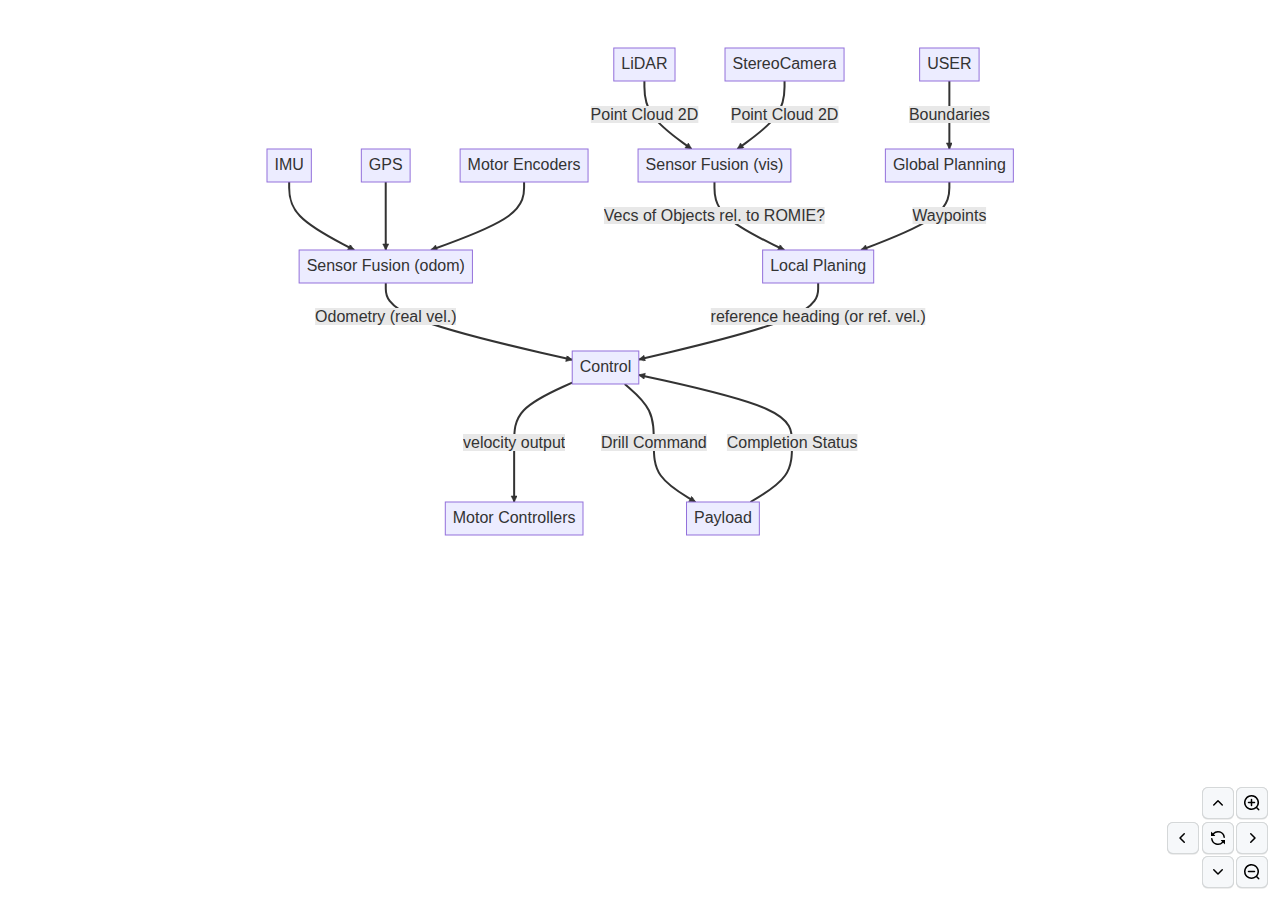
<file: TSPP/myapp/static/General_Architecture_files/mermaid(1).html>
<!DOCTYPE html>
<!-- saved from url=(0151)https://viewscreen.githubusercontent.com/markdown/mermaid?docs_host=https%3A%2F%2Fdocs.github.com&color_mode=light#d948f2ef-a410-43ae-87b3-9292ec05368d -->
<html data-color-mode="light" data-dark-theme="dark" data-light-theme="light"><head><meta http-equiv="Content-Type" content="text/html; charset=UTF-8">
    <title>Render</title>
    
    <meta name="referrer" content="never">
    <link rel="stylesheet" href="./mermaid-8732d8557833f235c1cb.css">
    <script src="./mermaidMarkdown-8732d8557833f235c1cb.js" type="text/javascript"></script>
  </head>
  <body class="" data-render-url="//viewscreen.githubusercontent.com" data-github-hostname="github.com" data-deploy-env="production" data-client-timeout-attempts="30" data-github-docs-hostname="https://docs.github.com" data-new-gr-c-s-check-loaded="14.1107.0" data-gr-ext-installed="">
    <div class="render-shell js-render-shell">
      <div class="border-wrap mermaid-view "><div class="mermaid"><svg id="diagram" width="100%" xmlns="http://www.w3.org/2000/svg" style="max-width: 842.35546875px;" viewBox="-48 -48 842.35546875 583" aria-roledescription="flowchart-v2" height="583" preserveAspectRatio="xMinYMin"><style>#diagram{font-family:"trebuchet ms",verdana,arial,sans-serif;font-size:16px;fill:#333;}#diagram .error-icon{fill:#552222;}#diagram .error-text{fill:#552222;stroke:#552222;}#diagram .edge-thickness-normal{stroke-width:2px;}#diagram .edge-thickness-thick{stroke-width:3.5px;}#diagram .edge-pattern-solid{stroke-dasharray:0;}#diagram .edge-pattern-dashed{stroke-dasharray:3;}#diagram .edge-pattern-dotted{stroke-dasharray:2;}#diagram .marker{fill:#333333;stroke:#333333;}#diagram .marker.cross{stroke:#333333;}#diagram svg{font-family:"trebuchet ms",verdana,arial,sans-serif;font-size:16px;}#diagram .label{font-family:"trebuchet ms",verdana,arial,sans-serif;color:#333;}#diagram .cluster-label text{fill:#333;}#diagram .cluster-label span{color:#333;}#diagram .label text,#diagram span{fill:#333;color:#333;}#diagram .node rect,#diagram .node circle,#diagram .node ellipse,#diagram .node polygon,#diagram .node path{fill:#ECECFF;stroke:#9370DB;stroke-width:1px;}#diagram .node .label{text-align:center;}#diagram .node.clickable{cursor:pointer;}#diagram .arrowheadPath{fill:#333333;}#diagram .edgePath .path{stroke:#333333;stroke-width:2.0px;}#diagram .flowchart-link{stroke:#333333;fill:none;}#diagram .edgeLabel{background-color:#e8e8e8;text-align:center;}#diagram .edgeLabel rect{opacity:0.5;background-color:#e8e8e8;fill:#e8e8e8;}#diagram .cluster rect{fill:#ffffde;stroke:#aaaa33;stroke-width:1px;}#diagram .cluster text{fill:#333;}#diagram .cluster span{color:#333;}#diagram div.mermaidTooltip{position:absolute;text-align:center;max-width:200px;padding:2px;font-family:"trebuchet ms",verdana,arial,sans-serif;font-size:12px;background:hsl(80, 100%, 96.2745098039%);border:1px solid #aaaa33;border-radius:2px;pointer-events:none;z-index:100;}#diagram .flowchartTitleText{text-anchor:middle;font-size:18px;fill:#333;}#diagram :root{--mermaid-font-family:"trebuchet ms",verdana,arial,sans-serif;}</style><g><marker id="flowchart-pointEnd" class="marker flowchart" viewBox="0 0 12 20" refX="10" refY="5" markerUnits="userSpaceOnUse" markerWidth="12" markerHeight="12" orient="auto"><path d="M 0 0 L 10 5 L 0 10 z" class="arrowMarkerPath" style="stroke-width: 1; stroke-dasharray: 1, 0;"></path></marker><marker id="flowchart-pointStart" class="marker flowchart" viewBox="0 0 10 10" refX="0" refY="5" markerUnits="userSpaceOnUse" markerWidth="12" markerHeight="12" orient="auto"><path d="M 0 5 L 10 10 L 10 0 z" class="arrowMarkerPath" style="stroke-width: 1; stroke-dasharray: 1, 0;"></path></marker><marker id="flowchart-circleEnd" class="marker flowchart" viewBox="0 0 10 10" refX="11" refY="5" markerUnits="userSpaceOnUse" markerWidth="11" markerHeight="11" orient="auto"><circle cx="5" cy="5" r="5" class="arrowMarkerPath" style="stroke-width: 1; stroke-dasharray: 1, 0;"></circle></marker><marker id="flowchart-circleStart" class="marker flowchart" viewBox="0 0 10 10" refX="-1" refY="5" markerUnits="userSpaceOnUse" markerWidth="11" markerHeight="11" orient="auto"><circle cx="5" cy="5" r="5" class="arrowMarkerPath" style="stroke-width: 1; stroke-dasharray: 1, 0;"></circle></marker><marker id="flowchart-crossEnd" class="marker cross flowchart" viewBox="0 0 11 11" refX="12" refY="5.2" markerUnits="userSpaceOnUse" markerWidth="11" markerHeight="11" orient="auto"><path d="M 1,1 l 9,9 M 10,1 l -9,9" class="arrowMarkerPath" style="stroke-width: 2; stroke-dasharray: 1, 0;"></path></marker><marker id="flowchart-crossStart" class="marker cross flowchart" viewBox="0 0 11 11" refX="-1" refY="5.2" markerUnits="userSpaceOnUse" markerWidth="11" markerHeight="11" orient="auto"><path d="M 1,1 l 9,9 M 10,1 l -9,9" class="arrowMarkerPath" style="stroke-width: 2; stroke-dasharray: 1, 0;"></path></marker><g class="root"><g class="clusters"></g><g class="edgePaths"><path d="M377.406,33L377.406,38.667C377.406,44.333,377.406,55.667,385.269,67C393.132,78.333,408.857,89.667,416.72,95.333L424.582,101" id="L-LiDAR-J-0" class="edge-thickness-normal edge-pattern-solid flowchart-link LS-LiDAR LE-J" style="fill:none;" marker-end="url(#flowchart-pointEnd)"></path><path d="M517.547,33L517.547,38.667C517.547,44.333,517.547,55.667,509.684,67C501.822,78.333,486.096,89.667,478.233,95.333L470.371,101" id="L-StereoCamera-J-0" class="edge-thickness-normal edge-pattern-solid flowchart-link LS-StereoCamera LE-J" style="fill:none;" marker-end="url(#flowchart-pointEnd)"></path><path d="M22.164,134L22.164,139.667C22.164,145.333,22.164,156.667,33.005,168C43.846,179.333,65.528,190.667,76.37,196.333L87.211,202" id="L-IMU-B-0" class="edge-thickness-normal edge-pattern-solid flowchart-link LS-IMU LE-B" style="fill:none;" marker-end="url(#flowchart-pointEnd)"></path><path d="M118.727,134L118.727,139.667C118.727,145.333,118.727,156.667,118.732,168C118.738,179.333,118.749,190.667,118.755,196.333L118.761,202" id="L-GPS-B-0" class="edge-thickness-normal edge-pattern-solid flowchart-link LS-GPS LE-B" style="fill:none;" marker-end="url(#flowchart-pointEnd)"></path><path d="M682.371,33L682.371,38.667C682.371,44.333,682.371,55.667,682.371,67C682.371,78.333,682.371,89.667,682.371,95.333L682.371,101" id="L-USER-H-0" class="edge-thickness-normal edge-pattern-solid flowchart-link LS-USER LE-H" style="fill:none;" marker-end="url(#flowchart-pointEnd)"></path><path d="M447.477,134L447.477,139.667C447.477,145.333,447.477,156.667,459.113,168C470.749,179.333,494.021,190.667,505.658,196.333L517.294,202" id="L-J-I-0" class="edge-thickness-normal edge-pattern-solid flowchart-link LS-J LE-I" style="fill:none;" marker-end="url(#flowchart-pointEnd)"></path><path d="M118.777,235L118.777,240.667C118.777,246.333,118.777,257.667,149.853,270.475C180.928,283.283,243.079,297.566,274.155,304.708L305.23,311.85" id="L-B-C-0" class="edge-thickness-normal edge-pattern-solid flowchart-link LS-B LE-C" style="fill:none;" marker-end="url(#flowchart-pointEnd)"></path><path d="M682.371,134L682.371,139.667C682.371,145.333,682.371,156.667,667.65,168C652.928,179.333,623.485,190.667,608.763,196.333L594.042,202" id="L-H-I-0" class="edge-thickness-normal edge-pattern-solid flowchart-link LS-H LE-I" style="fill:none;" marker-end="url(#flowchart-pointEnd)"></path><path d="M551.176,235L551.176,240.667C551.176,246.333,551.176,257.667,521.281,270.432C491.387,283.198,431.598,297.397,401.703,304.496L371.809,311.595" id="L-I-C-0" class="edge-thickness-normal edge-pattern-solid flowchart-link LS-I LE-C" style="fill:none;" marker-end="url(#flowchart-pointEnd)"></path><path d="M305.23,334.62L295.55,339.016C285.87,343.413,266.509,352.207,256.829,362.27C247.148,372.333,247.148,383.667,247.148,395C247.148,406.333,247.148,417.667,247.148,427.5C247.148,437.333,247.148,445.667,247.148,449.833L247.148,454" id="L-C-X-0" class="edge-thickness-normal edge-pattern-solid flowchart-link LS-C LE-X" style="fill:none;" marker-end="url(#flowchart-pointEnd)"></path><path d="M483.42,454L490.361,449.833C497.302,445.667,511.184,437.333,518.125,427.5C525.066,417.667,525.066,406.333,525.066,395C525.066,383.667,525.066,372.333,499.523,360.984C473.98,349.635,422.895,338.27,397.352,332.588L371.809,326.906" id="L-F-C-0" class="edge-thickness-normal edge-pattern-solid flowchart-link LS-F LE-C" style="fill:none;" marker-end="url(#flowchart-pointEnd)"></path><path d="M357.716,336L362.563,340.167C367.411,344.333,377.106,352.667,381.953,362.5C386.801,372.333,386.801,383.667,386.801,395C386.801,406.333,386.801,417.667,393.742,427.5C400.683,437.333,414.565,445.667,421.506,449.833L428.447,454" id="L-C-F-0" class="edge-thickness-normal edge-pattern-solid flowchart-link LS-C LE-F" style="fill:none;" marker-end="url(#flowchart-pointEnd)"></path><path d="M257.094,134L257.094,139.667C257.094,145.333,257.094,156.667,241.573,168C226.052,179.333,195.011,190.667,179.49,196.333L163.97,202" id="L-E-B-0" class="edge-thickness-normal edge-pattern-solid flowchart-link LS-E LE-B" style="fill:none;" marker-end="url(#flowchart-pointEnd)"></path></g><g class="edgeLabels"><g class="edgeLabel" transform="translate(377.40625, 67)"><g class="label" transform="translate(-53.8125, -9)"><foreignobject width="107.625" height="18"><div xmlns="http://www.w3.org/1999/xhtml" style="display: inline-block; white-space: nowrap;"><span class="edgeLabel">Point Cloud 2D</span></div></foreignobject></g></g><g class="edgeLabel" transform="translate(517.546875, 67)"><g class="label" transform="translate(-53.8125, -9)"><foreignobject width="107.625" height="18"><div xmlns="http://www.w3.org/1999/xhtml" style="display: inline-block; white-space: nowrap;"><span class="edgeLabel">Point Cloud 2D</span></div></foreignobject></g></g><g class="edgeLabel"><g class="label" transform="translate(0, 0)"><foreignobject width="0" height="0"><div xmlns="http://www.w3.org/1999/xhtml" style="display: inline-block; white-space: nowrap;"><span class="edgeLabel"></span></div></foreignobject></g></g><g class="edgeLabel"><g class="label" transform="translate(0, 0)"><foreignobject width="0" height="0"><div xmlns="http://www.w3.org/1999/xhtml" style="display: inline-block; white-space: nowrap;"><span class="edgeLabel"></span></div></foreignobject></g></g><g class="edgeLabel" transform="translate(682.37109375, 67)"><g class="label" transform="translate(-40.4765625, -9)"><foreignobject width="80.953125" height="18"><div xmlns="http://www.w3.org/1999/xhtml" style="display: inline-block; white-space: nowrap;"><span class="edgeLabel">Boundaries</span></div></foreignobject></g></g><g class="edgeLabel" transform="translate(447.4765625, 168)"><g class="label" transform="translate(-110.7109375, -9)"><foreignobject width="221.421875" height="18"><div xmlns="http://www.w3.org/1999/xhtml" style="display: inline-block; white-space: nowrap;"><span class="edgeLabel">Vecs of Objects rel. to ROMIE?</span></div></foreignobject></g></g><g class="edgeLabel" transform="translate(118.77734375, 269)"><g class="label" transform="translate(-70.6875, -9)"><foreignobject width="141.375" height="18"><div xmlns="http://www.w3.org/1999/xhtml" style="display: inline-block; white-space: nowrap;"><span class="edgeLabel">Odometry (real vel.)</span></div></foreignobject></g></g><g class="edgeLabel" transform="translate(682.37109375, 168)"><g class="label" transform="translate(-37.0546875, -9)"><foreignobject width="74.109375" height="18"><div xmlns="http://www.w3.org/1999/xhtml" style="display: inline-block; white-space: nowrap;"><span class="edgeLabel">Waypoints</span></div></foreignobject></g></g><g class="edgeLabel" transform="translate(551.17578125, 269)"><g class="label" transform="translate(-107.609375, -9)"><foreignobject width="215.21875" height="18"><div xmlns="http://www.w3.org/1999/xhtml" style="display: inline-block; white-space: nowrap;"><span class="edgeLabel">reference heading (or ref. vel.)</span></div></foreignobject></g></g><g class="edgeLabel" transform="translate(247.1484375, 395)"><g class="label" transform="translate(-51.140625, -9)"><foreignobject width="102.28125" height="18"><div xmlns="http://www.w3.org/1999/xhtml" style="display: inline-block; white-space: nowrap;"><span class="edgeLabel">velocity output</span></div></foreignobject></g></g><g class="edgeLabel" transform="translate(525.06640625, 395)"><g class="label" transform="translate(-65.3671875, -9)"><foreignobject width="130.734375" height="18"><div xmlns="http://www.w3.org/1999/xhtml" style="display: inline-block; white-space: nowrap;"><span class="edgeLabel">Completion Status</span></div></foreignobject></g></g><g class="edgeLabel" transform="translate(386.80078125, 395)"><g class="label" transform="translate(-52.8984375, -9)"><foreignobject width="105.796875" height="18"><div xmlns="http://www.w3.org/1999/xhtml" style="display: inline-block; white-space: nowrap;"><span class="edgeLabel">Drill Command</span></div></foreignobject></g></g><g class="edgeLabel"><g class="label" transform="translate(0, 0)"><foreignobject width="0" height="0"><div xmlns="http://www.w3.org/1999/xhtml" style="display: inline-block; white-space: nowrap;"><span class="edgeLabel"></span></div></foreignobject></g></g></g><g class="nodes"><g class="node default default" id="flowchart-LiDAR-48" transform="translate(377.40625, 16.5)"><rect class="basic label-container" style="" rx="0" ry="0" x="-30.6171875" y="-16.5" width="61.234375" height="33"></rect><g class="label" style="" transform="translate(-23.1171875, -9)"><foreignobject width="46.234375" height="18"><div xmlns="http://www.w3.org/1999/xhtml" style="display: inline-block; white-space: nowrap;"><span class="nodeLabel">LiDAR</span></div></foreignobject></g></g><g class="node default default" id="flowchart-StereoCamera-49" transform="translate(517.546875, 16.5)"><rect class="basic label-container" style="" rx="0" ry="0" x="-59.5234375" y="-16.5" width="119.046875" height="33"></rect><g class="label" style="" transform="translate(-52.0234375, -9)"><foreignobject width="104.046875" height="18"><div xmlns="http://www.w3.org/1999/xhtml" style="display: inline-block; white-space: nowrap;"><span class="nodeLabel">StereoCamera</span></div></foreignobject></g></g><g class="node default default" id="flowchart-J-50" transform="translate(447.4765625, 117.5)"><rect class="basic label-container" style="" rx="0" ry="0" x="-76.4140625" y="-16.5" width="152.828125" height="33"></rect><g class="label" style="" transform="translate(-68.9140625, -9)"><foreignobject width="137.828125" height="18"><div xmlns="http://www.w3.org/1999/xhtml" style="display: inline-block; white-space: nowrap;"><span class="nodeLabel">Sensor Fusion (vis)</span></div></foreignobject></g></g><g class="node default default" id="flowchart-IMU-51" transform="translate(22.1640625, 117.5)"><rect class="basic label-container" style="" rx="0" ry="0" x="-22.1640625" y="-16.5" width="44.328125" height="33"></rect><g class="label" style="" transform="translate(-14.6640625, -9)"><foreignobject width="29.328125" height="18"><div xmlns="http://www.w3.org/1999/xhtml" style="display: inline-block; white-space: nowrap;"><span class="nodeLabel">IMU</span></div></foreignobject></g></g><g class="node default default" id="flowchart-GPS-52" transform="translate(118.7265625, 117.5)"><rect class="basic label-container" style="" rx="0" ry="0" x="-24.3984375" y="-16.5" width="48.796875" height="33"></rect><g class="label" style="" transform="translate(-16.8984375, -9)"><foreignobject width="33.796875" height="18"><div xmlns="http://www.w3.org/1999/xhtml" style="display: inline-block; white-space: nowrap;"><span class="nodeLabel">GPS</span></div></foreignobject></g></g><g class="node default default" id="flowchart-B-53" transform="translate(118.77734375, 218.5)"><rect class="basic label-container" style="" rx="0" ry="0" x="-86.6484375" y="-16.5" width="173.296875" height="33"></rect><g class="label" style="" transform="translate(-79.1484375, -9)"><foreignobject width="158.296875" height="18"><div xmlns="http://www.w3.org/1999/xhtml" style="display: inline-block; white-space: nowrap;"><span class="nodeLabel">Sensor Fusion (odom)</span></div></foreignobject></g></g><g class="node default default" id="flowchart-USER-54" transform="translate(682.37109375, 16.5)"><rect class="basic label-container" style="" rx="0" ry="0" x="-29.7265625" y="-16.5" width="59.453125" height="33"></rect><g class="label" style="" transform="translate(-22.2265625, -9)"><foreignobject width="44.453125" height="18"><div xmlns="http://www.w3.org/1999/xhtml" style="display: inline-block; white-space: nowrap;"><span class="nodeLabel">USER</span></div></foreignobject></g></g><g class="node default default" id="flowchart-H-55" transform="translate(682.37109375, 117.5)"><rect class="basic label-container" style="" rx="0" ry="0" x="-63.984375" y="-16.5" width="127.96875" height="33"></rect><g class="label" style="" transform="translate(-56.484375, -9)"><foreignobject width="112.96875" height="18"><div xmlns="http://www.w3.org/1999/xhtml" style="display: inline-block; white-space: nowrap;"><span class="nodeLabel">Global Planning</span></div></foreignobject></g></g><g class="node default default" id="flowchart-I-57" transform="translate(551.17578125, 218.5)"><rect class="basic label-container" style="" rx="0" ry="0" x="-55.5390625" y="-16.5" width="111.078125" height="33"></rect><g class="label" style="" transform="translate(-48.0390625, -9)"><foreignobject width="96.078125" height="18"><div xmlns="http://www.w3.org/1999/xhtml" style="display: inline-block; white-space: nowrap;"><span class="nodeLabel">Local Planing</span></div></foreignobject></g></g><g class="node default default" id="flowchart-C-59" transform="translate(338.51953125, 319.5)"><rect class="basic label-container" style="" rx="0" ry="0" x="-33.2890625" y="-16.5" width="66.578125" height="33"></rect><g class="label" style="" transform="translate(-25.7890625, -9)"><foreignobject width="51.578125" height="18"><div xmlns="http://www.w3.org/1999/xhtml" style="display: inline-block; white-space: nowrap;"><span class="nodeLabel">Control</span></div></foreignobject></g></g><g class="node default default" id="flowchart-X-65" transform="translate(247.1484375, 470.5)"><rect class="basic label-container" style="" rx="0" ry="0" x="-68.8515625" y="-16.5" width="137.703125" height="33"></rect><g class="label" style="" transform="translate(-61.3515625, -9)"><foreignobject width="122.703125" height="18"><div xmlns="http://www.w3.org/1999/xhtml" style="display: inline-block; white-space: nowrap;"><span class="nodeLabel">Motor Controllers</span></div></foreignobject></g></g><g class="node default default" id="flowchart-F-66" transform="translate(455.93359375, 470.5)"><rect class="basic label-container" style="" rx="0" ry="0" x="-36.4140625" y="-16.5" width="72.828125" height="33"></rect><g class="label" style="" transform="translate(-28.9140625, -9)"><foreignobject width="57.828125" height="18"><div xmlns="http://www.w3.org/1999/xhtml" style="display: inline-block; white-space: nowrap;"><span class="nodeLabel">Payload</span></div></foreignobject></g></g><g class="node default default" id="flowchart-E-70" transform="translate(257.09375, 117.5)"><rect class="basic label-container" style="" rx="0" ry="0" x="-63.96875" y="-16.5" width="127.9375" height="33"></rect><g class="label" style="" transform="translate(-56.46875, -9)"><foreignobject width="112.9375" height="18"><div xmlns="http://www.w3.org/1999/xhtml" style="display: inline-block; white-space: nowrap;"><span class="nodeLabel">Motor Encoders</span></div></foreignobject></g></g></g></g></g></svg></div></div>
    </div>
  

<div class="mermaid-viewer-control-panel"><button class="btn zoom-in"><svg version="1.1" width="16" height="16" viewBox="0 0 16 16" class="octicon octicon-zoom-in" aria-hidden="true"><path d="M3.75 7.5a.75.75 0 0 1 .75-.75h2.25V4.5a.75.75 0 0 1 1.5 0v2.25h2.25a.75.75 0 0 1 0 1.5H8.25v2.25a.75.75 0 0 1-1.5 0V8.25H4.5a.75.75 0 0 1-.75-.75Z"></path><path d="M7.5 0a7.5 7.5 0 0 1 5.807 12.247l2.473 2.473a.749.749 0 1 1-1.06 1.06l-2.473-2.473A7.5 7.5 0 1 1 7.5 0Zm-6 7.5a6 6 0 1 0 12 0 6 6 0 0 0-12 0Z"></path></svg></button><button class="btn zoom-out"><svg version="1.1" width="16" height="16" viewBox="0 0 16 16" class="octicon octicon-zoom-out" aria-hidden="true"><path d="M4.5 6.75h6a.75.75 0 0 1 0 1.5h-6a.75.75 0 0 1 0-1.5Z"></path><path d="M0 7.5a7.5 7.5 0 1 1 13.307 4.747l2.473 2.473a.749.749 0 1 1-1.06 1.06l-2.473-2.473A7.5 7.5 0 0 1 0 7.5Zm7.5-6a6 6 0 1 0 0 12 6 6 0 0 0 0-12Z"></path></svg></button><button class="btn reset"><svg version="1.1" width="16" height="16" viewBox="0 0 16 16" class="octicon octicon-sync" aria-hidden="true"><path d="M1.705 8.005a.75.75 0 0 1 .834.656 5.5 5.5 0 0 0 9.592 2.97l-1.204-1.204a.25.25 0 0 1 .177-.427h3.646a.25.25 0 0 1 .25.25v3.646a.25.25 0 0 1-.427.177l-1.38-1.38A7.002 7.002 0 0 1 1.05 8.84a.75.75 0 0 1 .656-.834ZM8 2.5a5.487 5.487 0 0 0-4.131 1.869l1.204 1.204A.25.25 0 0 1 4.896 6H1.25A.25.25 0 0 1 1 5.75V2.104a.25.25 0 0 1 .427-.177l1.38 1.38A7.002 7.002 0 0 1 14.95 7.16a.75.75 0 0 1-1.49.178A5.5 5.5 0 0 0 8 2.5Z"></path></svg></button><button class="btn up"><svg version="1.1" width="16" height="16" viewBox="0 0 16 16" class="octicon octicon-chevron-up" aria-hidden="true"><path d="M3.22 10.53a.749.749 0 0 1 0-1.06l4.25-4.25a.749.749 0 0 1 1.06 0l4.25 4.25a.749.749 0 1 1-1.06 1.06L8 6.811 4.28 10.53a.749.749 0 0 1-1.06 0Z"></path></svg></button><button class="btn down"><svg version="1.1" width="16" height="16" viewBox="0 0 16 16" class="octicon octicon-chevron-down" aria-hidden="true"><path d="M12.78 5.22a.749.749 0 0 1 0 1.06l-4.25 4.25a.749.749 0 0 1-1.06 0L3.22 6.28a.749.749 0 1 1 1.06-1.06L8 8.939l3.72-3.719a.749.749 0 0 1 1.06 0Z"></path></svg></button><button class="btn left"><svg version="1.1" width="16" height="16" viewBox="0 0 16 16" class="octicon octicon-chevron-left" aria-hidden="true"><path d="M9.78 12.78a.75.75 0 0 1-1.06 0L4.47 8.53a.75.75 0 0 1 0-1.06l4.25-4.25a.751.751 0 0 1 1.042.018.751.751 0 0 1 .018 1.042L6.06 8l3.72 3.72a.75.75 0 0 1 0 1.06Z"></path></svg></button><button class="btn right"><svg version="1.1" width="16" height="16" viewBox="0 0 16 16" class="octicon octicon-chevron-right" aria-hidden="true"><path d="M6.22 3.22a.75.75 0 0 1 1.06 0l4.25 4.25a.75.75 0 0 1 0 1.06l-4.25 4.25a.751.751 0 0 1-1.042-.018.751.751 0 0 1-.018-1.042L9.94 8 6.22 4.28a.75.75 0 0 1 0-1.06Z"></path></svg></button></div></body><grammarly-desktop-integration data-grammarly-shadow-root="true"><template shadowrootmode="open"><style>
  div.grammarly-desktop-integration {
    position: absolute;
    width: 1px;
    height: 1px;
    padding: 0;
    margin: -1px;
    overflow: hidden;
    clip: rect(0, 0, 0, 0);
    white-space: nowrap;
    border: 0;
    -moz-user-select: none;
    -webkit-user-select: none;
    -ms-user-select:none;
    user-select:none;
  }

  div.grammarly-desktop-integration:before {
    content: attr(data-content);
  }
</style><div aria-label="grammarly-integration" role="group" tabindex="-1" class="grammarly-desktop-integration" data-content="{&quot;mode&quot;:&quot;full&quot;,&quot;isActive&quot;:true,&quot;isUserDisabled&quot;:false}"></div></template></grammarly-desktop-integration></html>
</file>
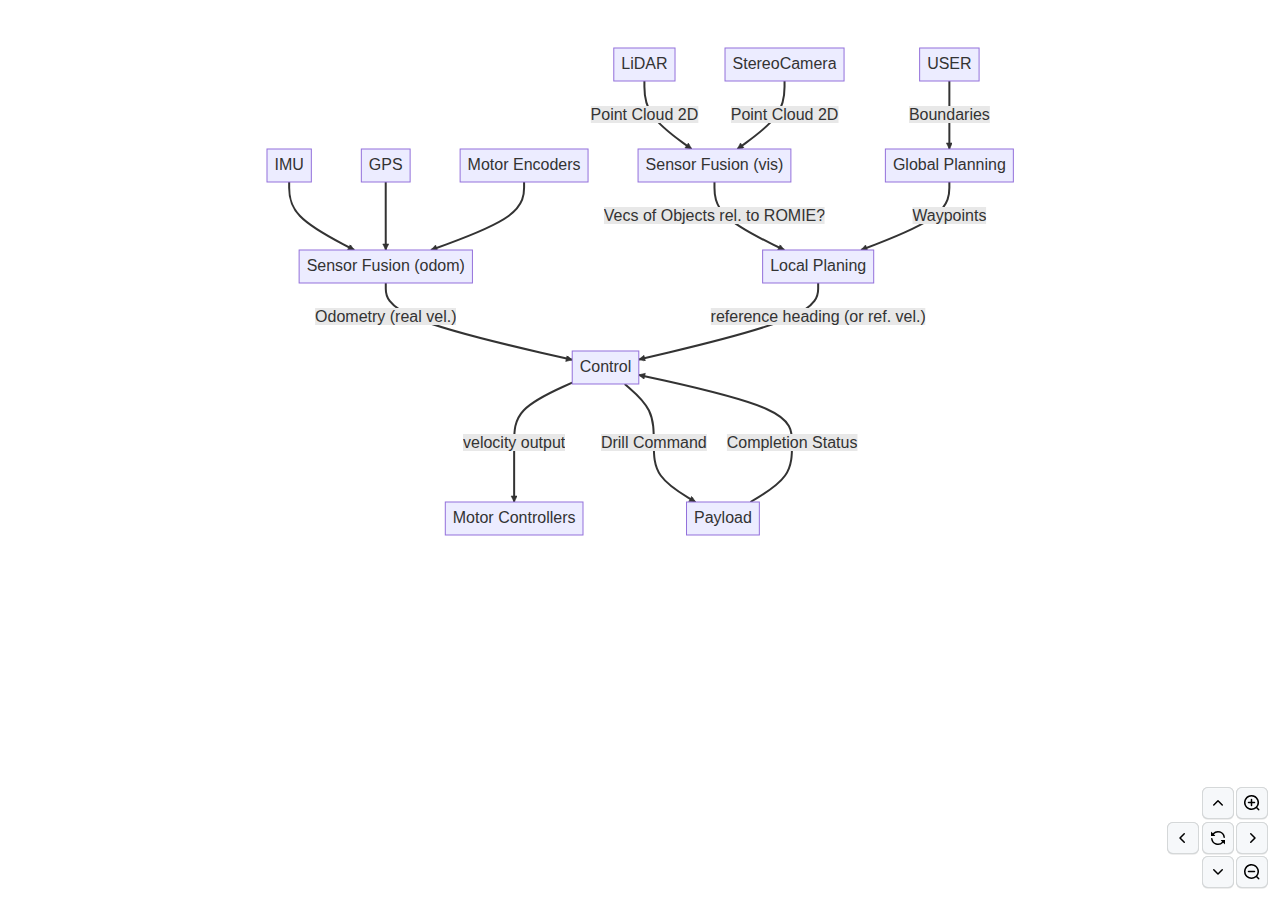
<file: TSPP/myapp/static/General_Architecture_files/mermaid.html>
<!DOCTYPE html>
<!-- saved from url=(0162)https://viewscreen.githubusercontent.com/markdown/mermaid?docs_host=https%3A%2F%2Fdocs.github.com&color_mode=light#d948f2ef-a410-43ae-87b3-9292ec05368d-fullscreen -->
<html data-color-mode="light" data-dark-theme="dark" data-light-theme="light"><head><meta http-equiv="Content-Type" content="text/html; charset=UTF-8">
    <title>Render</title>
    
    <meta name="referrer" content="never">
    <link rel="stylesheet" href="./mermaid-8732d8557833f235c1cb.css">
    <script src="./mermaidMarkdown-8732d8557833f235c1cb.js" type="text/javascript"></script>
  </head>
  <body class="" data-render-url="//viewscreen.githubusercontent.com" data-github-hostname="github.com" data-deploy-env="production" data-client-timeout-attempts="30" data-github-docs-hostname="https://docs.github.com" data-new-gr-c-s-check-loaded="14.1107.0" data-gr-ext-installed="">
    <div class="render-shell js-render-shell">
      <div class="border-wrap mermaid-view "><div class="mermaid"><svg id="diagram" width="100%" xmlns="http://www.w3.org/2000/svg" style="max-width: 842.35546875px;" viewBox="-48 -48 842.35546875 583" aria-roledescription="flowchart-v2" height="583" preserveAspectRatio="xMinYMin"><style>#diagram{font-family:"trebuchet ms",verdana,arial,sans-serif;font-size:16px;fill:#333;}#diagram .error-icon{fill:#552222;}#diagram .error-text{fill:#552222;stroke:#552222;}#diagram .edge-thickness-normal{stroke-width:2px;}#diagram .edge-thickness-thick{stroke-width:3.5px;}#diagram .edge-pattern-solid{stroke-dasharray:0;}#diagram .edge-pattern-dashed{stroke-dasharray:3;}#diagram .edge-pattern-dotted{stroke-dasharray:2;}#diagram .marker{fill:#333333;stroke:#333333;}#diagram .marker.cross{stroke:#333333;}#diagram svg{font-family:"trebuchet ms",verdana,arial,sans-serif;font-size:16px;}#diagram .label{font-family:"trebuchet ms",verdana,arial,sans-serif;color:#333;}#diagram .cluster-label text{fill:#333;}#diagram .cluster-label span{color:#333;}#diagram .label text,#diagram span{fill:#333;color:#333;}#diagram .node rect,#diagram .node circle,#diagram .node ellipse,#diagram .node polygon,#diagram .node path{fill:#ECECFF;stroke:#9370DB;stroke-width:1px;}#diagram .node .label{text-align:center;}#diagram .node.clickable{cursor:pointer;}#diagram .arrowheadPath{fill:#333333;}#diagram .edgePath .path{stroke:#333333;stroke-width:2.0px;}#diagram .flowchart-link{stroke:#333333;fill:none;}#diagram .edgeLabel{background-color:#e8e8e8;text-align:center;}#diagram .edgeLabel rect{opacity:0.5;background-color:#e8e8e8;fill:#e8e8e8;}#diagram .cluster rect{fill:#ffffde;stroke:#aaaa33;stroke-width:1px;}#diagram .cluster text{fill:#333;}#diagram .cluster span{color:#333;}#diagram div.mermaidTooltip{position:absolute;text-align:center;max-width:200px;padding:2px;font-family:"trebuchet ms",verdana,arial,sans-serif;font-size:12px;background:hsl(80, 100%, 96.2745098039%);border:1px solid #aaaa33;border-radius:2px;pointer-events:none;z-index:100;}#diagram .flowchartTitleText{text-anchor:middle;font-size:18px;fill:#333;}#diagram :root{--mermaid-font-family:"trebuchet ms",verdana,arial,sans-serif;}</style><g><marker id="flowchart-pointEnd" class="marker flowchart" viewBox="0 0 12 20" refX="10" refY="5" markerUnits="userSpaceOnUse" markerWidth="12" markerHeight="12" orient="auto"><path d="M 0 0 L 10 5 L 0 10 z" class="arrowMarkerPath" style="stroke-width: 1; stroke-dasharray: 1, 0;"></path></marker><marker id="flowchart-pointStart" class="marker flowchart" viewBox="0 0 10 10" refX="0" refY="5" markerUnits="userSpaceOnUse" markerWidth="12" markerHeight="12" orient="auto"><path d="M 0 5 L 10 10 L 10 0 z" class="arrowMarkerPath" style="stroke-width: 1; stroke-dasharray: 1, 0;"></path></marker><marker id="flowchart-circleEnd" class="marker flowchart" viewBox="0 0 10 10" refX="11" refY="5" markerUnits="userSpaceOnUse" markerWidth="11" markerHeight="11" orient="auto"><circle cx="5" cy="5" r="5" class="arrowMarkerPath" style="stroke-width: 1; stroke-dasharray: 1, 0;"></circle></marker><marker id="flowchart-circleStart" class="marker flowchart" viewBox="0 0 10 10" refX="-1" refY="5" markerUnits="userSpaceOnUse" markerWidth="11" markerHeight="11" orient="auto"><circle cx="5" cy="5" r="5" class="arrowMarkerPath" style="stroke-width: 1; stroke-dasharray: 1, 0;"></circle></marker><marker id="flowchart-crossEnd" class="marker cross flowchart" viewBox="0 0 11 11" refX="12" refY="5.2" markerUnits="userSpaceOnUse" markerWidth="11" markerHeight="11" orient="auto"><path d="M 1,1 l 9,9 M 10,1 l -9,9" class="arrowMarkerPath" style="stroke-width: 2; stroke-dasharray: 1, 0;"></path></marker><marker id="flowchart-crossStart" class="marker cross flowchart" viewBox="0 0 11 11" refX="-1" refY="5.2" markerUnits="userSpaceOnUse" markerWidth="11" markerHeight="11" orient="auto"><path d="M 1,1 l 9,9 M 10,1 l -9,9" class="arrowMarkerPath" style="stroke-width: 2; stroke-dasharray: 1, 0;"></path></marker><g class="root"><g class="clusters"></g><g class="edgePaths"><path d="M377.406,33L377.406,38.667C377.406,44.333,377.406,55.667,385.269,67C393.132,78.333,408.857,89.667,416.72,95.333L424.582,101" id="L-LiDAR-J-0" class="edge-thickness-normal edge-pattern-solid flowchart-link LS-LiDAR LE-J" style="fill:none;" marker-end="url(#flowchart-pointEnd)"></path><path d="M517.547,33L517.547,38.667C517.547,44.333,517.547,55.667,509.684,67C501.822,78.333,486.096,89.667,478.233,95.333L470.371,101" id="L-StereoCamera-J-0" class="edge-thickness-normal edge-pattern-solid flowchart-link LS-StereoCamera LE-J" style="fill:none;" marker-end="url(#flowchart-pointEnd)"></path><path d="M22.164,134L22.164,139.667C22.164,145.333,22.164,156.667,33.005,168C43.846,179.333,65.528,190.667,76.37,196.333L87.211,202" id="L-IMU-B-0" class="edge-thickness-normal edge-pattern-solid flowchart-link LS-IMU LE-B" style="fill:none;" marker-end="url(#flowchart-pointEnd)"></path><path d="M118.727,134L118.727,139.667C118.727,145.333,118.727,156.667,118.732,168C118.738,179.333,118.749,190.667,118.755,196.333L118.761,202" id="L-GPS-B-0" class="edge-thickness-normal edge-pattern-solid flowchart-link LS-GPS LE-B" style="fill:none;" marker-end="url(#flowchart-pointEnd)"></path><path d="M682.371,33L682.371,38.667C682.371,44.333,682.371,55.667,682.371,67C682.371,78.333,682.371,89.667,682.371,95.333L682.371,101" id="L-USER-H-0" class="edge-thickness-normal edge-pattern-solid flowchart-link LS-USER LE-H" style="fill:none;" marker-end="url(#flowchart-pointEnd)"></path><path d="M447.477,134L447.477,139.667C447.477,145.333,447.477,156.667,459.113,168C470.749,179.333,494.021,190.667,505.658,196.333L517.294,202" id="L-J-I-0" class="edge-thickness-normal edge-pattern-solid flowchart-link LS-J LE-I" style="fill:none;" marker-end="url(#flowchart-pointEnd)"></path><path d="M118.777,235L118.777,240.667C118.777,246.333,118.777,257.667,149.853,270.475C180.928,283.283,243.079,297.566,274.155,304.708L305.23,311.85" id="L-B-C-0" class="edge-thickness-normal edge-pattern-solid flowchart-link LS-B LE-C" style="fill:none;" marker-end="url(#flowchart-pointEnd)"></path><path d="M682.371,134L682.371,139.667C682.371,145.333,682.371,156.667,667.65,168C652.928,179.333,623.485,190.667,608.763,196.333L594.042,202" id="L-H-I-0" class="edge-thickness-normal edge-pattern-solid flowchart-link LS-H LE-I" style="fill:none;" marker-end="url(#flowchart-pointEnd)"></path><path d="M551.176,235L551.176,240.667C551.176,246.333,551.176,257.667,521.281,270.432C491.387,283.198,431.598,297.397,401.703,304.496L371.809,311.595" id="L-I-C-0" class="edge-thickness-normal edge-pattern-solid flowchart-link LS-I LE-C" style="fill:none;" marker-end="url(#flowchart-pointEnd)"></path><path d="M305.23,334.62L295.55,339.016C285.87,343.413,266.509,352.207,256.829,362.27C247.148,372.333,247.148,383.667,247.148,395C247.148,406.333,247.148,417.667,247.148,427.5C247.148,437.333,247.148,445.667,247.148,449.833L247.148,454" id="L-C-X-0" class="edge-thickness-normal edge-pattern-solid flowchart-link LS-C LE-X" style="fill:none;" marker-end="url(#flowchart-pointEnd)"></path><path d="M483.42,454L490.361,449.833C497.302,445.667,511.184,437.333,518.125,427.5C525.066,417.667,525.066,406.333,525.066,395C525.066,383.667,525.066,372.333,499.523,360.984C473.98,349.635,422.895,338.27,397.352,332.588L371.809,326.906" id="L-F-C-0" class="edge-thickness-normal edge-pattern-solid flowchart-link LS-F LE-C" style="fill:none;" marker-end="url(#flowchart-pointEnd)"></path><path d="M357.716,336L362.563,340.167C367.411,344.333,377.106,352.667,381.953,362.5C386.801,372.333,386.801,383.667,386.801,395C386.801,406.333,386.801,417.667,393.742,427.5C400.683,437.333,414.565,445.667,421.506,449.833L428.447,454" id="L-C-F-0" class="edge-thickness-normal edge-pattern-solid flowchart-link LS-C LE-F" style="fill:none;" marker-end="url(#flowchart-pointEnd)"></path><path d="M257.094,134L257.094,139.667C257.094,145.333,257.094,156.667,241.573,168C226.052,179.333,195.011,190.667,179.49,196.333L163.97,202" id="L-E-B-0" class="edge-thickness-normal edge-pattern-solid flowchart-link LS-E LE-B" style="fill:none;" marker-end="url(#flowchart-pointEnd)"></path></g><g class="edgeLabels"><g class="edgeLabel" transform="translate(377.40625, 67)"><g class="label" transform="translate(-53.8125, -9)"><foreignobject width="107.625" height="18"><div xmlns="http://www.w3.org/1999/xhtml" style="display: inline-block; white-space: nowrap;"><span class="edgeLabel">Point Cloud 2D</span></div></foreignobject></g></g><g class="edgeLabel" transform="translate(517.546875, 67)"><g class="label" transform="translate(-53.8125, -9)"><foreignobject width="107.625" height="18"><div xmlns="http://www.w3.org/1999/xhtml" style="display: inline-block; white-space: nowrap;"><span class="edgeLabel">Point Cloud 2D</span></div></foreignobject></g></g><g class="edgeLabel"><g class="label" transform="translate(0, 0)"><foreignobject width="0" height="0"><div xmlns="http://www.w3.org/1999/xhtml" style="display: inline-block; white-space: nowrap;"><span class="edgeLabel"></span></div></foreignobject></g></g><g class="edgeLabel"><g class="label" transform="translate(0, 0)"><foreignobject width="0" height="0"><div xmlns="http://www.w3.org/1999/xhtml" style="display: inline-block; white-space: nowrap;"><span class="edgeLabel"></span></div></foreignobject></g></g><g class="edgeLabel" transform="translate(682.37109375, 67)"><g class="label" transform="translate(-40.4765625, -9)"><foreignobject width="80.953125" height="18"><div xmlns="http://www.w3.org/1999/xhtml" style="display: inline-block; white-space: nowrap;"><span class="edgeLabel">Boundaries</span></div></foreignobject></g></g><g class="edgeLabel" transform="translate(447.4765625, 168)"><g class="label" transform="translate(-110.7109375, -9)"><foreignobject width="221.421875" height="18"><div xmlns="http://www.w3.org/1999/xhtml" style="display: inline-block; white-space: nowrap;"><span class="edgeLabel">Vecs of Objects rel. to ROMIE?</span></div></foreignobject></g></g><g class="edgeLabel" transform="translate(118.77734375, 269)"><g class="label" transform="translate(-70.6875, -9)"><foreignobject width="141.375" height="18"><div xmlns="http://www.w3.org/1999/xhtml" style="display: inline-block; white-space: nowrap;"><span class="edgeLabel">Odometry (real vel.)</span></div></foreignobject></g></g><g class="edgeLabel" transform="translate(682.37109375, 168)"><g class="label" transform="translate(-37.0546875, -9)"><foreignobject width="74.109375" height="18"><div xmlns="http://www.w3.org/1999/xhtml" style="display: inline-block; white-space: nowrap;"><span class="edgeLabel">Waypoints</span></div></foreignobject></g></g><g class="edgeLabel" transform="translate(551.17578125, 269)"><g class="label" transform="translate(-107.609375, -9)"><foreignobject width="215.21875" height="18"><div xmlns="http://www.w3.org/1999/xhtml" style="display: inline-block; white-space: nowrap;"><span class="edgeLabel">reference heading (or ref. vel.)</span></div></foreignobject></g></g><g class="edgeLabel" transform="translate(247.1484375, 395)"><g class="label" transform="translate(-51.140625, -9)"><foreignobject width="102.28125" height="18"><div xmlns="http://www.w3.org/1999/xhtml" style="display: inline-block; white-space: nowrap;"><span class="edgeLabel">velocity output</span></div></foreignobject></g></g><g class="edgeLabel" transform="translate(525.06640625, 395)"><g class="label" transform="translate(-65.3671875, -9)"><foreignobject width="130.734375" height="18"><div xmlns="http://www.w3.org/1999/xhtml" style="display: inline-block; white-space: nowrap;"><span class="edgeLabel">Completion Status</span></div></foreignobject></g></g><g class="edgeLabel" transform="translate(386.80078125, 395)"><g class="label" transform="translate(-52.8984375, -9)"><foreignobject width="105.796875" height="18"><div xmlns="http://www.w3.org/1999/xhtml" style="display: inline-block; white-space: nowrap;"><span class="edgeLabel">Drill Command</span></div></foreignobject></g></g><g class="edgeLabel"><g class="label" transform="translate(0, 0)"><foreignobject width="0" height="0"><div xmlns="http://www.w3.org/1999/xhtml" style="display: inline-block; white-space: nowrap;"><span class="edgeLabel"></span></div></foreignobject></g></g></g><g class="nodes"><g class="node default default" id="flowchart-LiDAR-120" transform="translate(377.40625, 16.5)"><rect class="basic label-container" style="" rx="0" ry="0" x="-30.6171875" y="-16.5" width="61.234375" height="33"></rect><g class="label" style="" transform="translate(-23.1171875, -9)"><foreignobject width="46.234375" height="18"><div xmlns="http://www.w3.org/1999/xhtml" style="display: inline-block; white-space: nowrap;"><span class="nodeLabel">LiDAR</span></div></foreignobject></g></g><g class="node default default" id="flowchart-StereoCamera-121" transform="translate(517.546875, 16.5)"><rect class="basic label-container" style="" rx="0" ry="0" x="-59.5234375" y="-16.5" width="119.046875" height="33"></rect><g class="label" style="" transform="translate(-52.0234375, -9)"><foreignobject width="104.046875" height="18"><div xmlns="http://www.w3.org/1999/xhtml" style="display: inline-block; white-space: nowrap;"><span class="nodeLabel">StereoCamera</span></div></foreignobject></g></g><g class="node default default" id="flowchart-J-122" transform="translate(447.4765625, 117.5)"><rect class="basic label-container" style="" rx="0" ry="0" x="-76.4140625" y="-16.5" width="152.828125" height="33"></rect><g class="label" style="" transform="translate(-68.9140625, -9)"><foreignobject width="137.828125" height="18"><div xmlns="http://www.w3.org/1999/xhtml" style="display: inline-block; white-space: nowrap;"><span class="nodeLabel">Sensor Fusion (vis)</span></div></foreignobject></g></g><g class="node default default" id="flowchart-IMU-123" transform="translate(22.1640625, 117.5)"><rect class="basic label-container" style="" rx="0" ry="0" x="-22.1640625" y="-16.5" width="44.328125" height="33"></rect><g class="label" style="" transform="translate(-14.6640625, -9)"><foreignobject width="29.328125" height="18"><div xmlns="http://www.w3.org/1999/xhtml" style="display: inline-block; white-space: nowrap;"><span class="nodeLabel">IMU</span></div></foreignobject></g></g><g class="node default default" id="flowchart-GPS-124" transform="translate(118.7265625, 117.5)"><rect class="basic label-container" style="" rx="0" ry="0" x="-24.3984375" y="-16.5" width="48.796875" height="33"></rect><g class="label" style="" transform="translate(-16.8984375, -9)"><foreignobject width="33.796875" height="18"><div xmlns="http://www.w3.org/1999/xhtml" style="display: inline-block; white-space: nowrap;"><span class="nodeLabel">GPS</span></div></foreignobject></g></g><g class="node default default" id="flowchart-B-125" transform="translate(118.77734375, 218.5)"><rect class="basic label-container" style="" rx="0" ry="0" x="-86.6484375" y="-16.5" width="173.296875" height="33"></rect><g class="label" style="" transform="translate(-79.1484375, -9)"><foreignobject width="158.296875" height="18"><div xmlns="http://www.w3.org/1999/xhtml" style="display: inline-block; white-space: nowrap;"><span class="nodeLabel">Sensor Fusion (odom)</span></div></foreignobject></g></g><g class="node default default" id="flowchart-USER-126" transform="translate(682.37109375, 16.5)"><rect class="basic label-container" style="" rx="0" ry="0" x="-29.7265625" y="-16.5" width="59.453125" height="33"></rect><g class="label" style="" transform="translate(-22.2265625, -9)"><foreignobject width="44.453125" height="18"><div xmlns="http://www.w3.org/1999/xhtml" style="display: inline-block; white-space: nowrap;"><span class="nodeLabel">USER</span></div></foreignobject></g></g><g class="node default default" id="flowchart-H-127" transform="translate(682.37109375, 117.5)"><rect class="basic label-container" style="" rx="0" ry="0" x="-63.984375" y="-16.5" width="127.96875" height="33"></rect><g class="label" style="" transform="translate(-56.484375, -9)"><foreignobject width="112.96875" height="18"><div xmlns="http://www.w3.org/1999/xhtml" style="display: inline-block; white-space: nowrap;"><span class="nodeLabel">Global Planning</span></div></foreignobject></g></g><g class="node default default" id="flowchart-I-129" transform="translate(551.17578125, 218.5)"><rect class="basic label-container" style="" rx="0" ry="0" x="-55.5390625" y="-16.5" width="111.078125" height="33"></rect><g class="label" style="" transform="translate(-48.0390625, -9)"><foreignobject width="96.078125" height="18"><div xmlns="http://www.w3.org/1999/xhtml" style="display: inline-block; white-space: nowrap;"><span class="nodeLabel">Local Planing</span></div></foreignobject></g></g><g class="node default default" id="flowchart-C-131" transform="translate(338.51953125, 319.5)"><rect class="basic label-container" style="" rx="0" ry="0" x="-33.2890625" y="-16.5" width="66.578125" height="33"></rect><g class="label" style="" transform="translate(-25.7890625, -9)"><foreignobject width="51.578125" height="18"><div xmlns="http://www.w3.org/1999/xhtml" style="display: inline-block; white-space: nowrap;"><span class="nodeLabel">Control</span></div></foreignobject></g></g><g class="node default default" id="flowchart-X-137" transform="translate(247.1484375, 470.5)"><rect class="basic label-container" style="" rx="0" ry="0" x="-68.8515625" y="-16.5" width="137.703125" height="33"></rect><g class="label" style="" transform="translate(-61.3515625, -9)"><foreignobject width="122.703125" height="18"><div xmlns="http://www.w3.org/1999/xhtml" style="display: inline-block; white-space: nowrap;"><span class="nodeLabel">Motor Controllers</span></div></foreignobject></g></g><g class="node default default" id="flowchart-F-138" transform="translate(455.93359375, 470.5)"><rect class="basic label-container" style="" rx="0" ry="0" x="-36.4140625" y="-16.5" width="72.828125" height="33"></rect><g class="label" style="" transform="translate(-28.9140625, -9)"><foreignobject width="57.828125" height="18"><div xmlns="http://www.w3.org/1999/xhtml" style="display: inline-block; white-space: nowrap;"><span class="nodeLabel">Payload</span></div></foreignobject></g></g><g class="node default default" id="flowchart-E-142" transform="translate(257.09375, 117.5)"><rect class="basic label-container" style="" rx="0" ry="0" x="-63.96875" y="-16.5" width="127.9375" height="33"></rect><g class="label" style="" transform="translate(-56.46875, -9)"><foreignobject width="112.9375" height="18"><div xmlns="http://www.w3.org/1999/xhtml" style="display: inline-block; white-space: nowrap;"><span class="nodeLabel">Motor Encoders</span></div></foreignobject></g></g></g></g></g></svg></div></div>
    </div>
  

<div class="mermaid-viewer-control-panel"><button class="btn zoom-in"><svg version="1.1" width="16" height="16" viewBox="0 0 16 16" class="octicon octicon-zoom-in" aria-hidden="true"><path d="M3.75 7.5a.75.75 0 0 1 .75-.75h2.25V4.5a.75.75 0 0 1 1.5 0v2.25h2.25a.75.75 0 0 1 0 1.5H8.25v2.25a.75.75 0 0 1-1.5 0V8.25H4.5a.75.75 0 0 1-.75-.75Z"></path><path d="M7.5 0a7.5 7.5 0 0 1 5.807 12.247l2.473 2.473a.749.749 0 1 1-1.06 1.06l-2.473-2.473A7.5 7.5 0 1 1 7.5 0Zm-6 7.5a6 6 0 1 0 12 0 6 6 0 0 0-12 0Z"></path></svg></button><button class="btn zoom-out"><svg version="1.1" width="16" height="16" viewBox="0 0 16 16" class="octicon octicon-zoom-out" aria-hidden="true"><path d="M4.5 6.75h6a.75.75 0 0 1 0 1.5h-6a.75.75 0 0 1 0-1.5Z"></path><path d="M0 7.5a7.5 7.5 0 1 1 13.307 4.747l2.473 2.473a.749.749 0 1 1-1.06 1.06l-2.473-2.473A7.5 7.5 0 0 1 0 7.5Zm7.5-6a6 6 0 1 0 0 12 6 6 0 0 0 0-12Z"></path></svg></button><button class="btn reset"><svg version="1.1" width="16" height="16" viewBox="0 0 16 16" class="octicon octicon-sync" aria-hidden="true"><path d="M1.705 8.005a.75.75 0 0 1 .834.656 5.5 5.5 0 0 0 9.592 2.97l-1.204-1.204a.25.25 0 0 1 .177-.427h3.646a.25.25 0 0 1 .25.25v3.646a.25.25 0 0 1-.427.177l-1.38-1.38A7.002 7.002 0 0 1 1.05 8.84a.75.75 0 0 1 .656-.834ZM8 2.5a5.487 5.487 0 0 0-4.131 1.869l1.204 1.204A.25.25 0 0 1 4.896 6H1.25A.25.25 0 0 1 1 5.75V2.104a.25.25 0 0 1 .427-.177l1.38 1.38A7.002 7.002 0 0 1 14.95 7.16a.75.75 0 0 1-1.49.178A5.5 5.5 0 0 0 8 2.5Z"></path></svg></button><button class="btn up"><svg version="1.1" width="16" height="16" viewBox="0 0 16 16" class="octicon octicon-chevron-up" aria-hidden="true"><path d="M3.22 10.53a.749.749 0 0 1 0-1.06l4.25-4.25a.749.749 0 0 1 1.06 0l4.25 4.25a.749.749 0 1 1-1.06 1.06L8 6.811 4.28 10.53a.749.749 0 0 1-1.06 0Z"></path></svg></button><button class="btn down"><svg version="1.1" width="16" height="16" viewBox="0 0 16 16" class="octicon octicon-chevron-down" aria-hidden="true"><path d="M12.78 5.22a.749.749 0 0 1 0 1.06l-4.25 4.25a.749.749 0 0 1-1.06 0L3.22 6.28a.749.749 0 1 1 1.06-1.06L8 8.939l3.72-3.719a.749.749 0 0 1 1.06 0Z"></path></svg></button><button class="btn left"><svg version="1.1" width="16" height="16" viewBox="0 0 16 16" class="octicon octicon-chevron-left" aria-hidden="true"><path d="M9.78 12.78a.75.75 0 0 1-1.06 0L4.47 8.53a.75.75 0 0 1 0-1.06l4.25-4.25a.751.751 0 0 1 1.042.018.751.751 0 0 1 .018 1.042L6.06 8l3.72 3.72a.75.75 0 0 1 0 1.06Z"></path></svg></button><button class="btn right"><svg version="1.1" width="16" height="16" viewBox="0 0 16 16" class="octicon octicon-chevron-right" aria-hidden="true"><path d="M6.22 3.22a.75.75 0 0 1 1.06 0l4.25 4.25a.75.75 0 0 1 0 1.06l-4.25 4.25a.751.751 0 0 1-1.042-.018.751.751 0 0 1-.018-1.042L9.94 8 6.22 4.28a.75.75 0 0 1 0-1.06Z"></path></svg></button></div></body><grammarly-desktop-integration data-grammarly-shadow-root="true"><template shadowrootmode="open"><style>
  div.grammarly-desktop-integration {
    position: absolute;
    width: 1px;
    height: 1px;
    padding: 0;
    margin: -1px;
    overflow: hidden;
    clip: rect(0, 0, 0, 0);
    white-space: nowrap;
    border: 0;
    -moz-user-select: none;
    -webkit-user-select: none;
    -ms-user-select:none;
    user-select:none;
  }

  div.grammarly-desktop-integration:before {
    content: attr(data-content);
  }
</style><div aria-label="grammarly-integration" role="group" tabindex="-1" class="grammarly-desktop-integration" data-content="{&quot;mode&quot;:&quot;full&quot;,&quot;isActive&quot;:true,&quot;isUserDisabled&quot;:false}"></div></template></grammarly-desktop-integration></html>
</file>
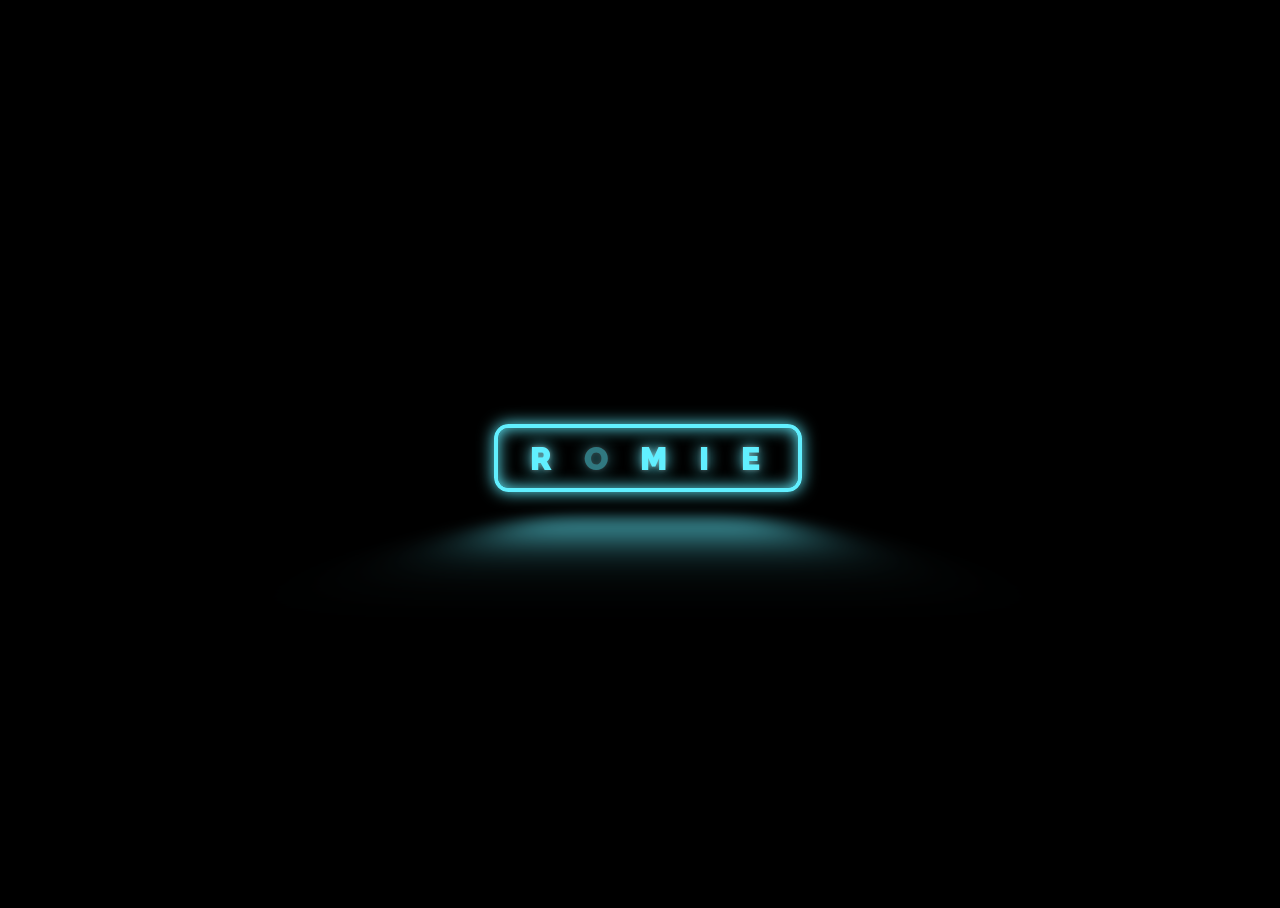
<file: TSPP/myapp/tspp/templates/landingpage.html>
<!DOCTYPE html>
<html>

<head>
    <style>
        /* Paste your CSS code here */
        @import url("https://fonts.googleapis.com/css?family=Raleway");

        :root {
            --glow-color: #61efff;
        }

        *,
        *::before,
        *::after {
            box-sizing: border-box;
        }

        html,
        body {
            height: 100%;
            width: 100%;
            overflow: hidden;
        }

        body {
            min-height: 100vh;
            display: flex;
            justify-content: center;
            align-items: center;
            background: black;
        }

        .glowing-btn {
            position: relative;
            color: var(--glow-color);
            cursor: pointer;
            padding: 0.35em 1em;
            border: 0.15em solid var(--glow-color);
            border-radius: 0.45em;
            background: none;
            perspective: 2em;
            font-family: "Raleway", sans-serif;
            font-size: 2em;
            font-weight: 900;
            letter-spacing: 1em;

            -webkit-box-shadow: inset 0px 0px 0.5em 0px var(--glow-color),
                0px 0px 0.5em 0px var(--glow-color);
            -moz-box-shadow: inset 0px 0px 0.5em 0px var(--glow-color),
                0px 0px 0.5em 0px var(--glow-color);
            box-shadow: inset 0px 0px 0.5em 0px var(--glow-color),
                0px 0px 0.5em 0px var(--glow-color);
            animation: border-flicker 2s linear infinite;
        }

        .glowing-txt {
            float: left;
            margin-right: -0.8em;
            -webkit-text-shadow: 0 0 0.125em hsl(0 0% 100% / 0.3),
                0 0 0.45em var(--glow-color);
            -moz-text-shadow: 0 0 0.125em hsl(0 0% 100% / 0.3),
                0 0 0.45em var(--glow-color);
            text-shadow: 0 0 0.125em hsl(0 0% 100% / 0.3), 0 0 0.45em var(--glow-color);
            animation: text-flicker 3s linear infinite;
        }

        .faulty-letter {
            opacity: 0.5;
            animation: faulty-flicker 2s linear infinite;
        }

        .glowing-btn::before {
            content: "";
            position: absolute;
            top: 0;
            bottom: 0;
            left: 0;
            right: 0;
            opacity: 0.7;
            filter: blur(1em);
            transform: translateY(120%) rotateX(95deg) scale(1, 0.35);
            background: var(--glow-color);
            pointer-events: none;
        }

        .glowing-btn::after {
            content: "";
            position: absolute;
            top: 0;
            left: 0;
            right: 0;
            bottom: 0;
            opacity: 0;
            z-index: -1;
            background-color: var(--glow-color);
            box-shadow: 0 0 2em 0.2em var(--glow-color);
            transition: opacity 100ms linear;
        }

        .glowing-btn:hover {
            color: rgba(0, 0, 0, 0.8);
            text-shadow: none;
            animation: none;
        }

        .glowing-btn:hover .glowing-txt {
            animation: none;
        }

        .glowing-btn:hover .faulty-letter {
            animation: none;
            text-shadow: none;
            opacity: 1;
        }

        .glowing-btn:hover:before {
            filter: blur(1.5em);
            opacity: 1;
        }

        .glowing-btn:hover:after {
            opacity: 1;
        }

        @keyframes faulty-flicker {
            0% {
                opacity: 0.1;
            }

            2% {
                opacity: 0.1;
            }

            4% {
                opacity: 0.5;
            }

            19% {
                opacity: 0.5;
            }

            21% {
                opacity: 0.1;
            }

            23% {
                opacity: 1;
            }

            80% {
                opacity: 0.5;
            }

            83% {
                opacity: 0.4;
            }

            87% {
                opacity: 1;
            }
        }

        @keyframes text-flicker {
            0% {
                opacity: 0.1;
            }

            2% {
                opacity: 1;
            }

            8% {
                opacity: 0.1;
            }

            9% {
                opacity: 1;
            }

            12% {
                opacity: 0.1;
            }

            20% {
                opacity: 1;
            }

            25% {
                opacity: 0.3;
            }

            30% {
                opacity: 1;
            }

            70% {
                opacity: 0.7;
            }

            72% {
                opacity: 0.2;
            }

            77% {
                opacity: 0.9;
            }

            100% {
                opacity: 0.9;
            }
        }

        @keyframes border-flicker {
            0% {
                opacity: 0.1;
            }

            2% {
                opacity: 1;
            }

            4% {
                opacity: 0.1;
            }

            8% {
                opacity: 1;
            }

            70% {
                opacity: 0.7;
            }

            100% {
                opacity: 1;
            }
        }

        @media only screen and (max-width: 600px) {
            .glowing-btn {
                font-size: 1em;
            }
        }
    </style>
</head>

<body>
    <button onclick="redirectToMap()" class="glowing-btn"><span class="glowing-txt">R<span class="faulty-letter">O</span>MIE</span></button>

    <script>
        function redirectToMap() {
            window.location.href = '/map/';
        }
    </script>
</body>

</html>
</file>
